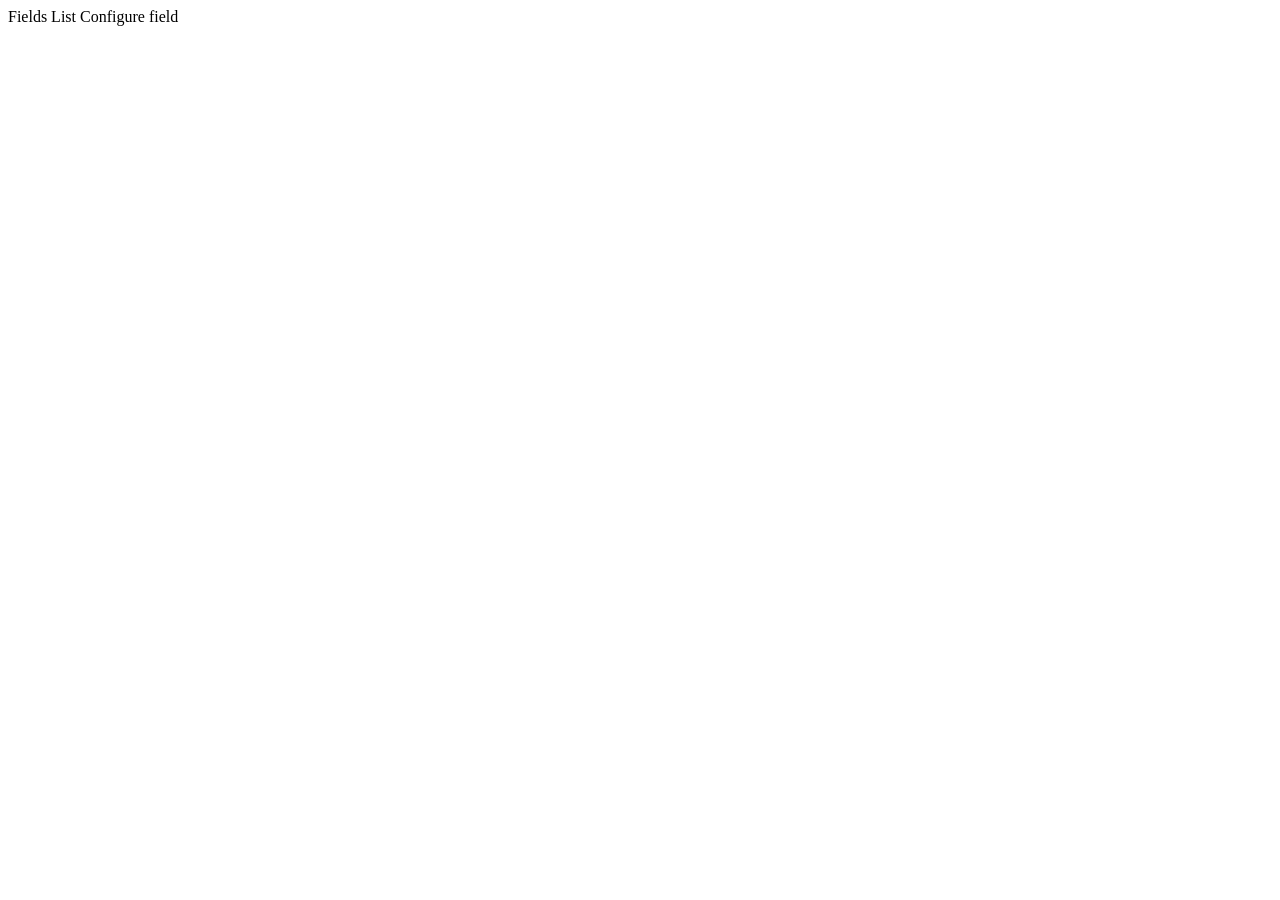
<file: src/index.html>
<!doctype html>
<html ng-app="test">
  <head>
    <meta charset="utf-8">
    <title>test</title>
    <meta name="description" content="">
    <meta name="viewport" content="width=device-width">
    <!-- Place favicon.ico and apple-touch-icon.png in the root directory -->

    <!-- build:css({.tmp/serve,src}) styles/vendor.css -->
    <!-- bower:css -->
    <!-- run `gulp inject` to automatically populate bower styles dependencies -->
    <!-- endbower -->
    <!-- endbuild -->

    <!-- build:css({.tmp/serve,src}) styles/app.css -->
    <!-- inject:css -->
    <!-- css files will be automatically insert here -->
    <!-- endinject -->
    <!-- endbuild -->
  </head>
  <body>
    <!--[if lt IE 10]>
      <p class="browsehappy">You are using an <strong>outdated</strong> browser. Please <a href="http://browsehappy.com/">upgrade your browser</a> to improve your experience.</p>
    <![endif]-->

    <div class="btn-group">
        <a class="btn btn-default" ui-sref="first" ng-class="{'active': state.is('first')}">Fields List</a>
        <a class="btn btn-default" ui-sref="second" ng-class="{'active': state.is('second')}">Configure field</a>
    </div>

    <div ui-view></div>

    <!-- build:js(src) scripts/vendor.js -->
    <!-- bower:js -->
    <!-- run `gulp inject` to automatically populate bower script dependencies -->
    <!-- endbower -->
    <!-- endbuild -->

    <!-- build:js({.tmp/serve,.tmp/partials,src}) scripts/app.js -->
    <!-- inject:js -->
    <!-- js files will be automatically insert here -->
    <!-- endinject -->

    <!-- inject:partials -->
    <!-- angular templates will be automatically converted in js and inserted here -->
    <!-- endinject -->
    <!-- endbuild -->

  </body>
</html>
</file>
